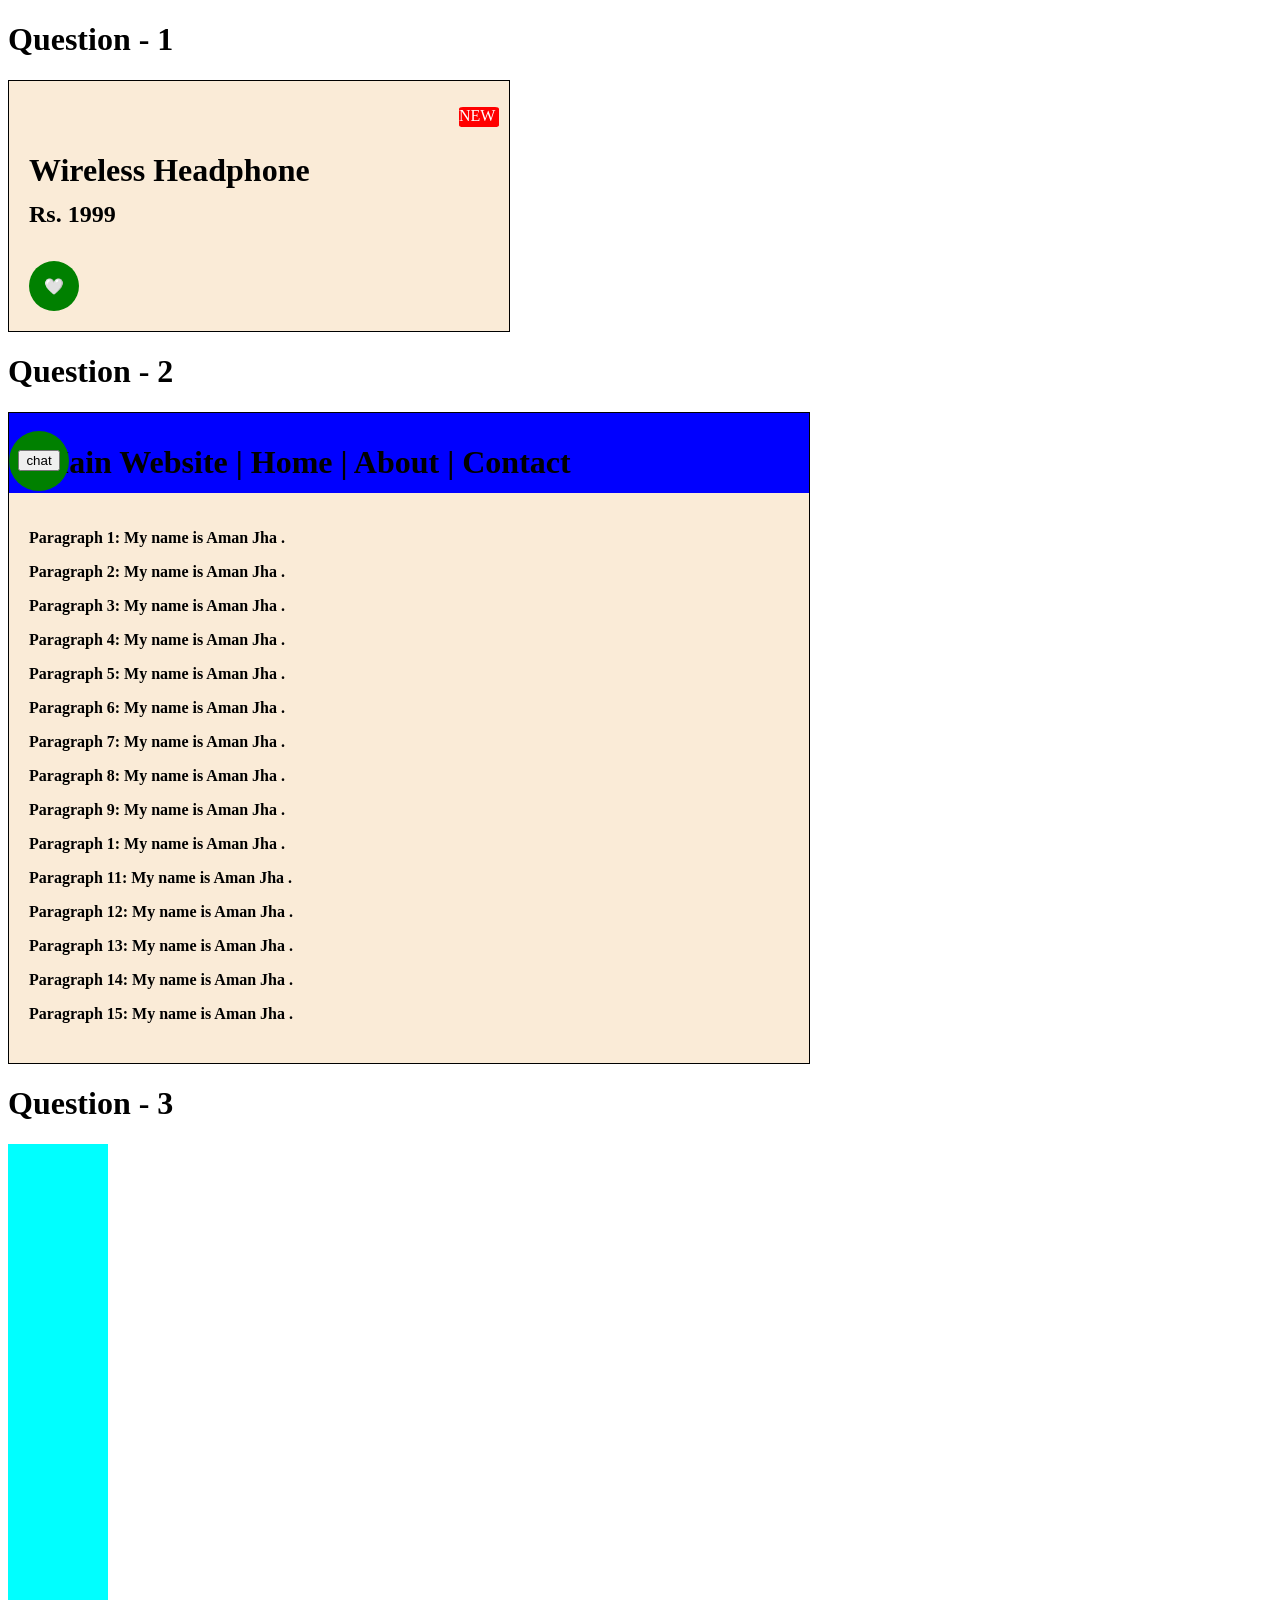
<file: index.html>
<!DOCTYPE html>
<html lang="en">
<head>
    <meta charset="UTF-8">
    <meta name="viewport" content="width=device-width, initial-scale=1.0">
    <title>Worksheet_questions</title>
    <style>
        #box{
            background-color: antiquewhite;
            height: 250px;
            width: 500px;
            position: relative;
            border: 1px solid black;
        }
        #inside_box{
            position: absolute;
            top: 50px;
            left: 20px;
        }
        #inside_box1{
            position: absolute;
            top: 100px;
            left: 20px;
        }
        .inside_box3{
            height: 20px;
            width: 40px;
            border-radius: 10%;
            background-color: red;
            color: white;
            position: absolute;
            top: 10px;
            right: 10px;
            font-weight: 500;
        }
        #inside_box4{
            height: 50px;
            width: 50px;
            background-color: green;
            position: absolute;
            bottom: 20px;
            left: 20px;
            border-radius: 50%;
        }
        #content_box4{
           display: flex;
           justify-content: center;
           align-items: center;

        }
        #main_div{
            height: 650px;
            width: 800px;
            background-color: antiquewhite;
            border: 1px solid black;
            position: relative;
        }
        #inside_maindiv{
            width: 800px;
            height: 80px;
            background-color: blue;
            position: absolute;

        }
        #content_maindiv{
            position: absolute;
            left: 30px;
            top: 10px;
            bottom: 20px;
            font-weight: 900;
        }
        #box_fix{
            background-color: green;
            height: 60px;
            width: 60px;
            border-radius: 50%;
            position:sticky ;
            right: 0;
            display: flex;
            justify-content: center;
            align-items: center;
            font-weight: 900;
        }
        #paragraphs{
            position: absolute;
            top: 100px;
            left:20px;
            font-weight: 900;
        }
        
        #one{
            width: 100px;
            height: 500px;
            background-color: aqua;
        }
        
    </style>
</head>
<body>
    <h1 id = "first_question">Question - 1</h1>
    <div id = "box">
        <div id="inside_box"><h1 id = "heading">Wireless Headphone</h1></div>
        <div id="inside_box1"><h2 id="content">Rs. 1999</h2></div>
        <div class = "inside_box2"><p class="inside_box3">NEW</p></div>
        <div id = "inside_box4"><p id="content_box4">&#129293</p> </div>
    </div>
    <h1 id = "second_question">Question - 2</h1>
    <div id = "main_div">
        <div id="inside_maindiv"><h1 id="content_maindiv"><bold>Main Website | Home | About | Contact</bold></h1></div>
        <label for="content_boxfix">chat</label>
        <div id = "box_fix"><button type="button" id="content_boxfix">chat</button></div>
        <div id="paragraphs">
            <p class="paragraph_line">Paragraph 1: My name is Aman Jha .</p>
            <p class="paragraph_line">Paragraph 2: My name is Aman Jha .</p>
            <p class="paragraph_line">Paragraph 3: My name is Aman Jha .</p>
            <p class="paragraph_line">Paragraph 4: My name is Aman Jha .</p>
            <p class="paragraph_line">Paragraph 5: My name is Aman Jha .</p>
            <p class="paragraph_line">Paragraph 6: My name is Aman Jha .</p>
            <p class="paragraph_line">Paragraph 7: My name is Aman Jha .</p>
            <p class="paragraph_line">Paragraph 8: My name is Aman Jha .</p>
            <p class="paragraph_line">Paragraph 9: My name is Aman Jha .</p>
            <p class="paragraph_line">Paragraph 1: My name is Aman Jha .</p>
            <p class="paragraph_line">Paragraph 11: My name is Aman Jha .</p>
            <p class="paragraph_line">Paragraph 12: My name is Aman Jha .</p>
            <p class="paragraph_line">Paragraph 13: My name is Aman Jha .</p>
            <p class="paragraph_line">Paragraph 14: My name is Aman Jha .</p>
            <p class="paragraph_line">Paragraph 15: My name is Aman Jha .</p>
        </div>
    </div>
    <h1 id = "third_question">Question - 3</h1>
    <div id="one"></div>

</body>
</html>
</file>
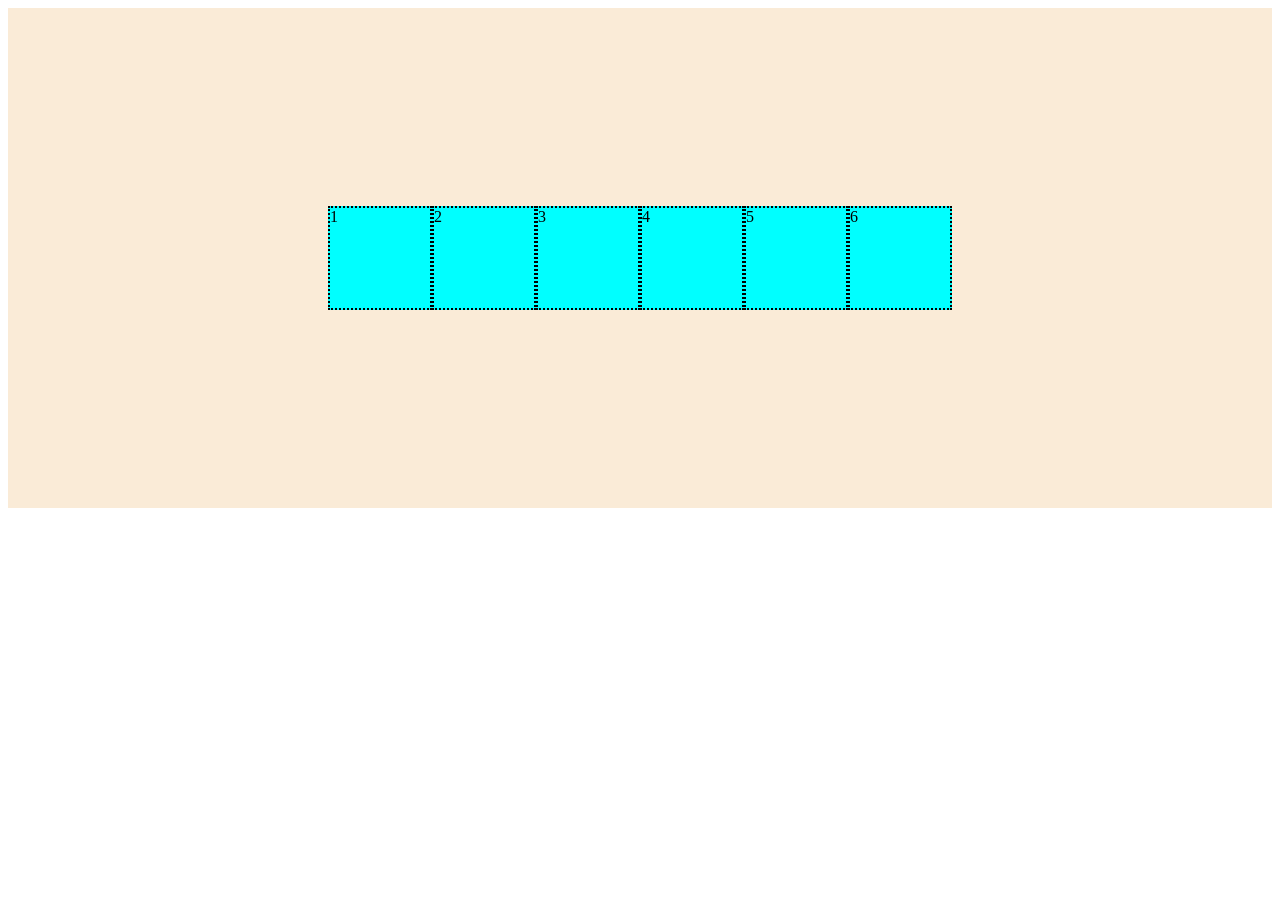
<file: aj.html>
<!DOCTYPE html>
<html lang="en">
<head>
    <meta charset="UTF-8">
    <meta name="viewport" content="width=device-width, initial-scale=1.0">
    <title>Document</title>
    <link rel="stylesheet" href="/ajc.css">
    <style>
        .one{
            background-color: antiquewhite;
            height: 500px;
            display: flex;
            justify-content: center;
            align-items: center;
        }
        .two{
            background-color: aqua;
            height: 100px;
            width: 100px;
            border: 2px dotted black;
        }
    </style>
</head>
<body>
    <div class="one">
        <div class = "two">1</div>
        <div class= "two">2</div>
        <div class = "two">3</div>
        <div class = "two">4</div>
        <div class= "two">5</div>
        <div class = "two">6</div>
    </div>
</body>
</html>
</file>
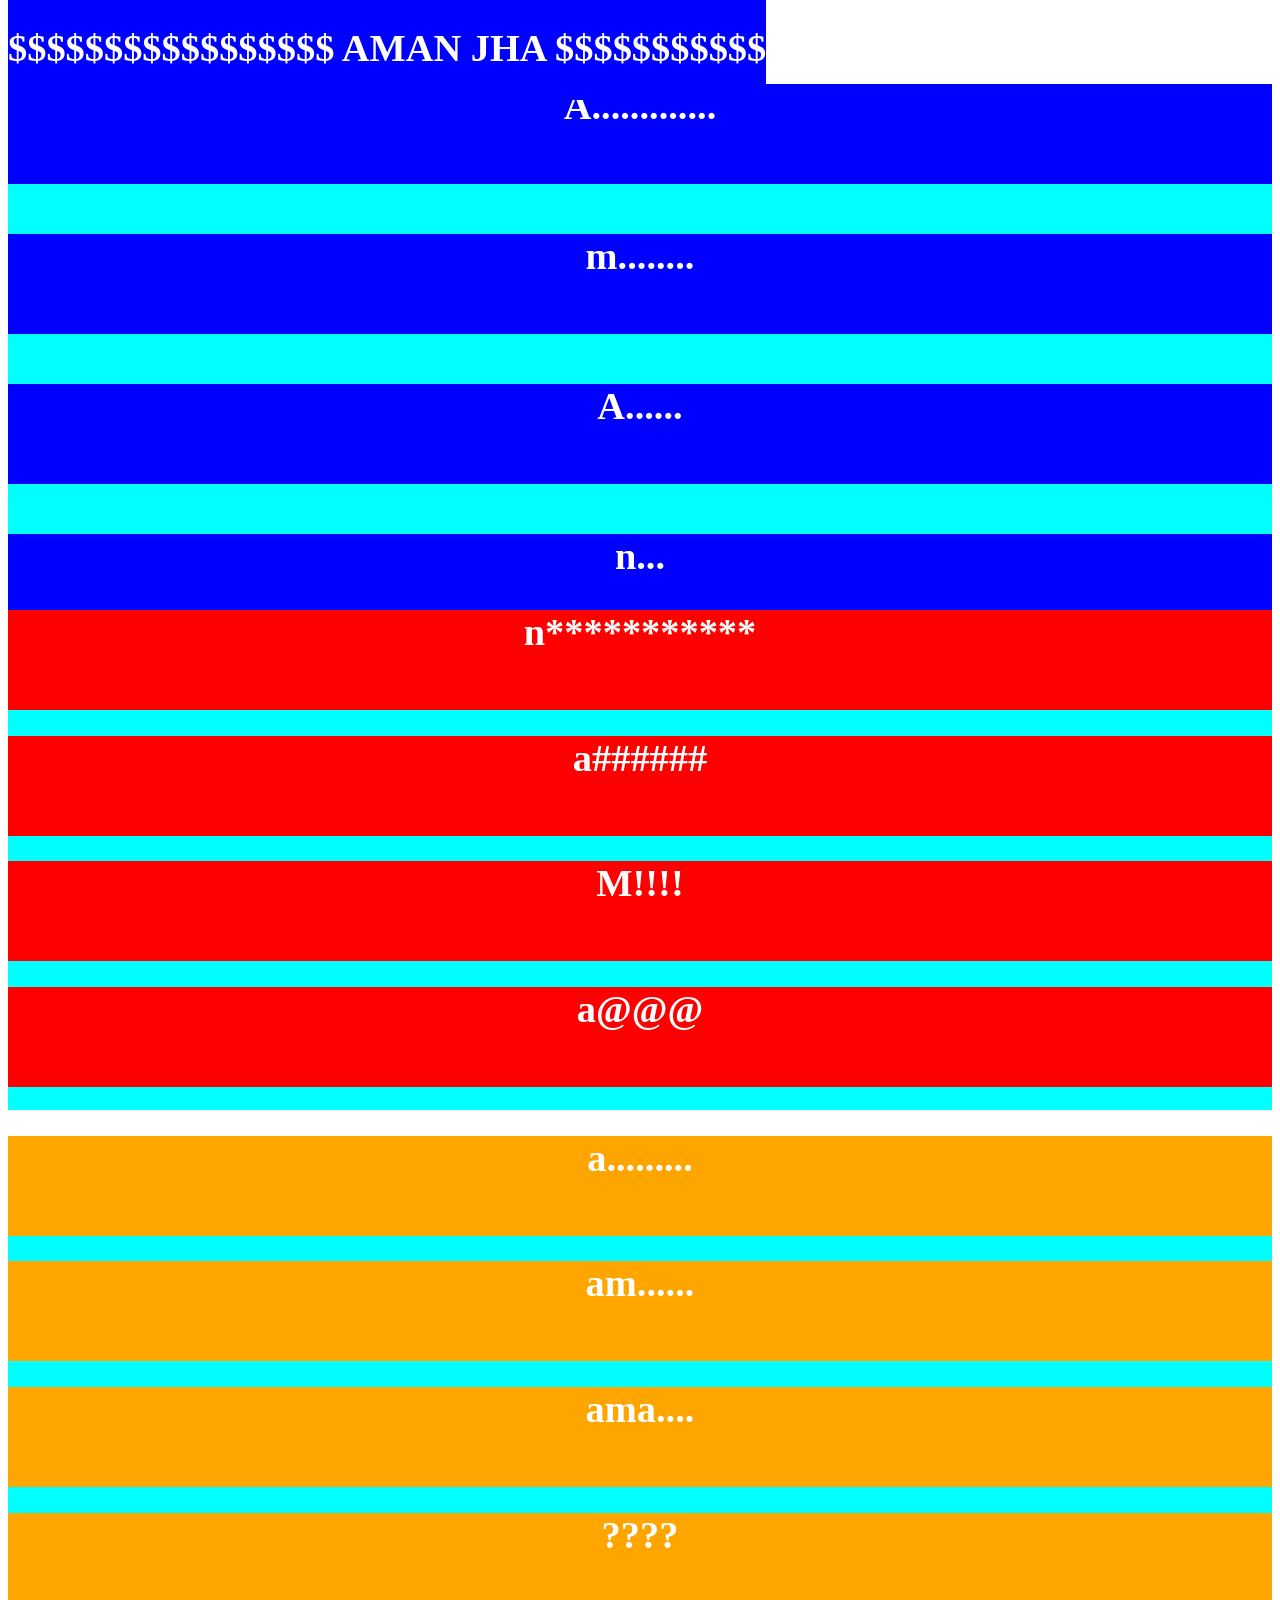
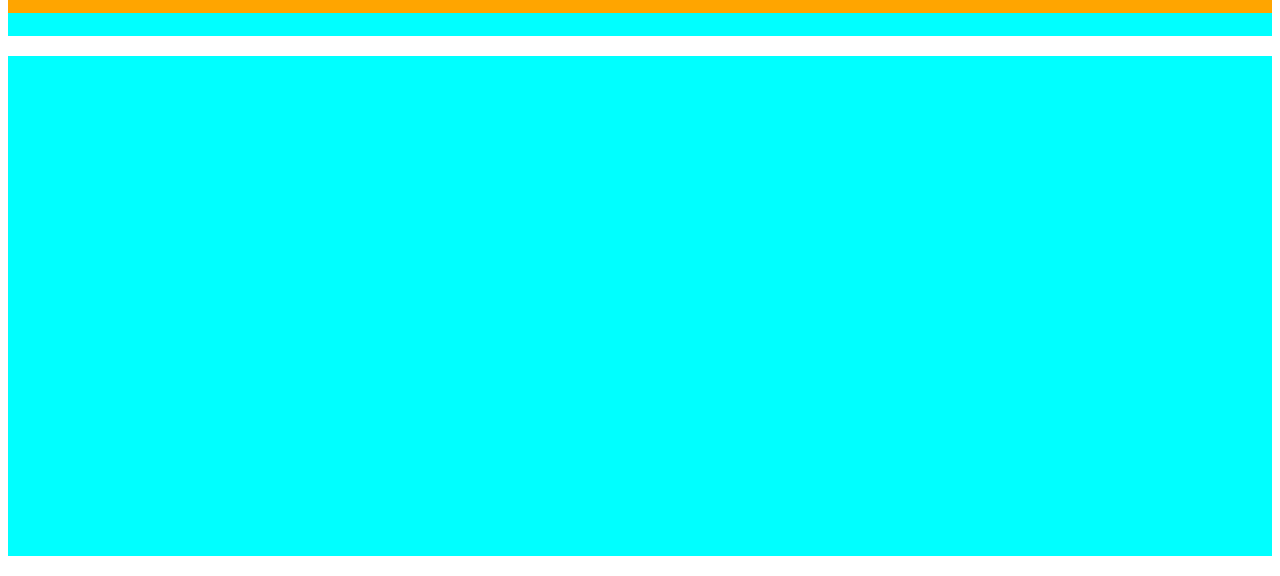
<file: aman.html>
<!DOCTYPE html>
<html lang="en">
<head>
    <meta charset="UTF-8">
    <meta name="viewport" content="width=device-width, initial-scale=1.0">
    <title>Document</title>
    <link rel="stylesheet" href="/aman.css">
</head>
<body>
    <h1>POSITION PLAYGROUND</h1>
    <div id = "t" class="one">
    <div id = "box1" class = "box"><h1>A.............</h1></div>
    <div id = "box1" class = "box"><h1>m........</h1></div>
    <div id = "box1" class = "box"><h1>A......</h1></div>
    <div id = "box1" class = "box"><h1>n...</h1></div>
    </div>
    <div id = "two" class="one">
    <div id = "box2" class = "box"><h1>n***********</h1></div>
    <div id = "box2" class = "box"><h1>a######</h1></div>
    <div id = "box2" class = "box"><h1>M!!!!</h1></div>
    <div id = "box2" class = "box"><h1>a@@@</h1></div>
    </div>
    <div id = "three" class="one">
    <div id = "box3" class = "box"><h1>a.........</h1></div>
    <div id = "box3" class = "box"><h1>am......</h1></div>
    <div id = "box3" class = "box"><h1>ama....</h1></div>
    <div id = "box3" class = "box"><h1>????</h1></div>
    </div>
    <div id = "four" class="one">
    <div id = "box4" class = "box"><h1>************aman jha *********</h1></div>
    <div id = "box4" class = "box"><h1>********aman jha********</h1></div>
    <div id = "box4" class = "box"><h>**********aman jha***********</h1></div>
    <div id = "box5" class = "box"><h1>$$$$$$$$$$$$$$$$$ AMAN JHA  $$$$$$$$$$$</h1></div>
    </div>


</body>
</html>
</file>
<file: ajc.css>
#one{
    width: 500px;
    height: 200px;
    background-color: red;
    position: relative;
}
#two{
    position: relative;
    top: 30px;
    left : 30px;
}
#three{
    position :absolute;
    top : 30px;
}
</file>
<file: aman.css>
.one{
    position: relative;
    height: 500px;
    width: normal;
    background-color: aqua;
    margin-bottom: 20px;
    background-image: url(https://user-images.githubusercontent.com/75173703/125692888-7c5ec438-02b4-4d03-85d2-e85de5ea633c.png);
    background-size: contain;
}
#box3{
    
    background-color: orange;
}
#box1{
    text-align: center;
    background-color:blue;
    margin-bottom: 50px;
}
.box{
    text-align: center;
    font-size: larger;
    position: sticky;
    background-color: blue;
    color: white;
    width: normal;
    height: 100px;
    top: 0;
    
}

#box2{
    
    background-color: red;
}
#box4{
    position: fixed;
}

#box5{
    position: fixed;
    bottom: 0;
}
</file>
